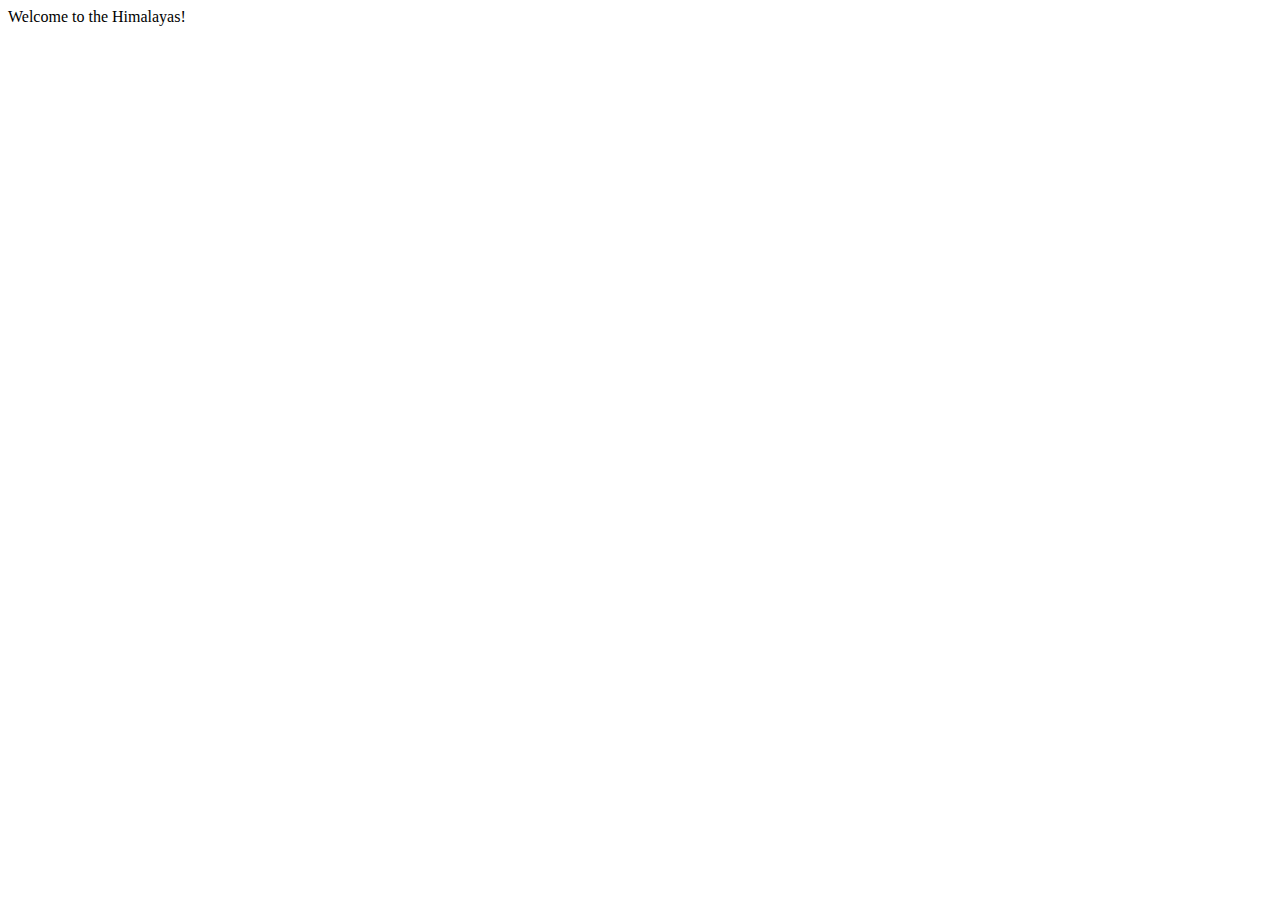
<file: gpgauth-chrome/popup.html>
<style>
body {
  min-width:357px;
  overflow-x:hidden;
  position:relative;
}

img {
  margin:5px;
  border:2px solid black;
  vertical-align:middle;
  width:75px;
  height:75px;
}
</style>

<script>
/* scripting logic here */
</script>
<body>
    <!-- TODO: replace this totally insightful blurb with something uselful -klh -->
    <p>Welcome to the Himalayas!</p>
</body>
</file>
